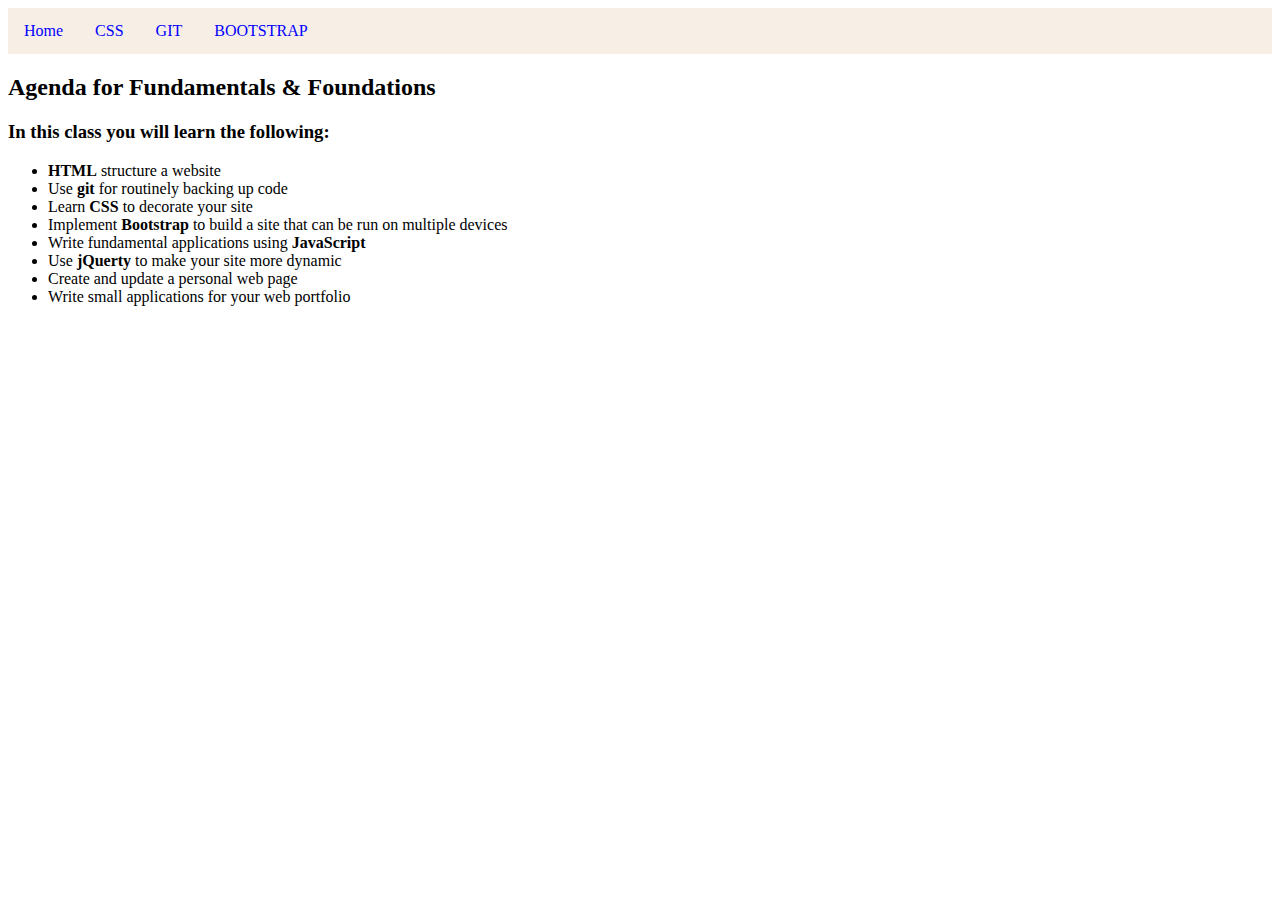
<file: index.html>
<!DOCTYPE html>
<html>
<head>
		<title>Home</title>

		<link rel="stylesheet" type="text/css" href="css/main.css">

</head>
<body>

	<div class="nav">
	<ul>
			<li><a href="index.html">Home</a></li>
			<li><a href="views/css-playground.html">CSS</a></li>
			<li><a href="views/git-notes.html">GIT</a></li>
			<li><a href="views/bootstrap-notes.html">BOOTSTRAP</a></li>
	</ul>

	</div>

		<h2>Agenda for Fundamentals & Foundations</h2>
		<H3>In this class you will learn the following:</H3>
			<ul>
				<li><b>HTML</b> structure a website</li>
				<li>Use <b>git</b> for routinely backing up code</li>
				<li>Learn <b>CSS</b> to decorate your site</li>
				<li>Implement <b>Bootstrap</b> to build a site that can be run on multiple devices</li>
				<li>Write fundamental applications using <b>JavaScript</b></li>
				<li>Use <b>jQuerty</b> to make your site more dynamic</li>
				<li>Create and update a personal web page</li>
				<li>Write small applications for your web portfolio</li>


			</ul>

</body>
</html>
</file>
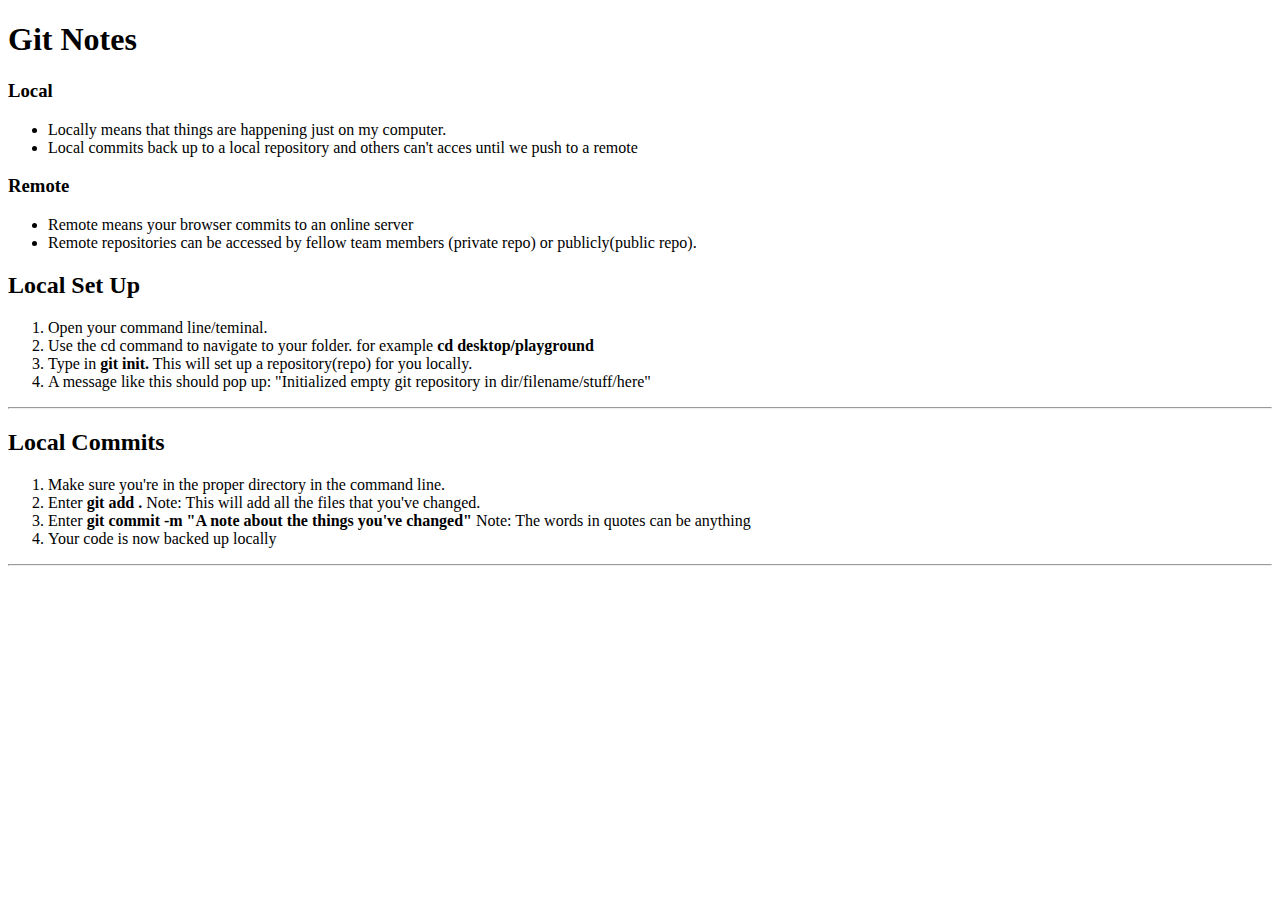
<file: git-notes.html>
<!DOCTYPE html>
<html>
<head>
	<title>Git Notes</title>
</head>
<body>


</body>
</html>

<h1><b>Git Notes</b></h1>

<h3>Local</h3>
	
	<ul><li>Locally means that things are happening just on my computer.</li>
	<li>Local commits back up to a local repository and others can't acces until we push to a remote</li></ul>

<h3>Remote</h3>

	<ul><li>Remote means your browser commits to an online server</li>
	<li>Remote repositories can be accessed by fellow team members (private repo) or publicly(public repo).</li></ul>

<h2>Local Set Up</h2>

	<ol><li>Open your command line/teminal.</li>
	<li>Use the cd command to navigate to your folder. for example <b>cd desktop/playground</b></li>
	<li>Type in <b>git init.</b> This will set up a repository(repo) for you locally.</li>
	<li>A message like this should pop up: "Initialized empty git repository in dir/filename/stuff/here"</li></ol>

	<hr>

<h2>Local Commits</h2>

	<ol><li>Make sure you're in the proper directory in the command line.</li>
	<li>Enter <b>git add .</b> Note: This will add all the files that you've changed.</li>
	<li>Enter <b>git commit -m "A note about the things you've changed"</b> Note: The words in quotes can be anything</li>
	<li>Your code is now backed up locally</li></ol>

	<hr>
</file>
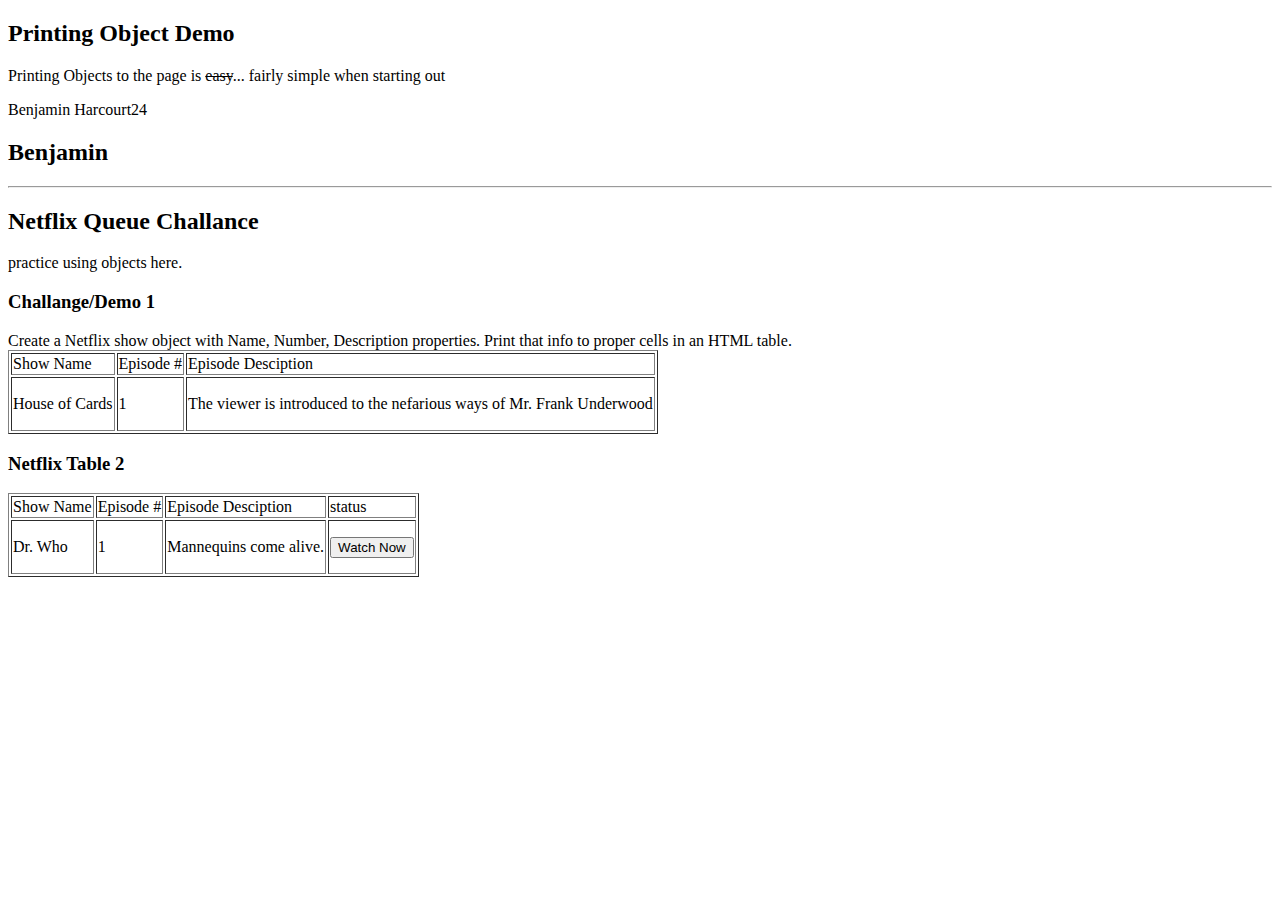
<file: objects/objects.html>
<!DOCTYPE html>
<html>
<head>
	<title>Oject Demo</title>	
</head>
<body>
	<!--<button onclick="sayHello()">Test</button>-->
	<h2>Printing Object Demo</h2>
	<p>Printing Objects to the page is <strike>easy</strike>... fairly simple when starting out </p>

	<p id="demo"></p>

	<h2 id="name"></h2>

	<hr>

	<h2>Netflix Queue Challance</h2>

	<p>practice using objects here.</p>

	<h3> Challange/Demo 1</h3>
		<sl>Create a Netflix show object with Name, Number, Description properties.</sl>
		<sl>Print that info to proper cells in an HTML table.</sl>

		<table border="1">
			<tr>
				<td>Show Name</td>
				<td>Episode #</td>
				<td>Episode Desciption</td>
			</tr>
			<tr>
				<td><p id="show-name"></p></td>
				<td><p id="episode-number"></p></td>
				<td><p id="episode-description"></p></td>
			</tr>



		</table>

<h3> Netflix Table 2 </h3>
<table border="1">
			<tr>
				<td>Show Name</td>
				<td>Episode #</td>
				<td>Episode Desciption</td>
				<td>status</td>
			</tr>
			<tr>
				<td><p id="showName"></p></td>
				<td><p id="episodeNumber"></p></td>
				<td><p id="episodeDescription"></p></td>
				<td id ="status"><button onclick="drWho.watchNow();">Watch Now</button></td>
			</tr>



		</table>
	<script type="text/javascript" src="objects.js"></script>
</body>
</html>
</file>
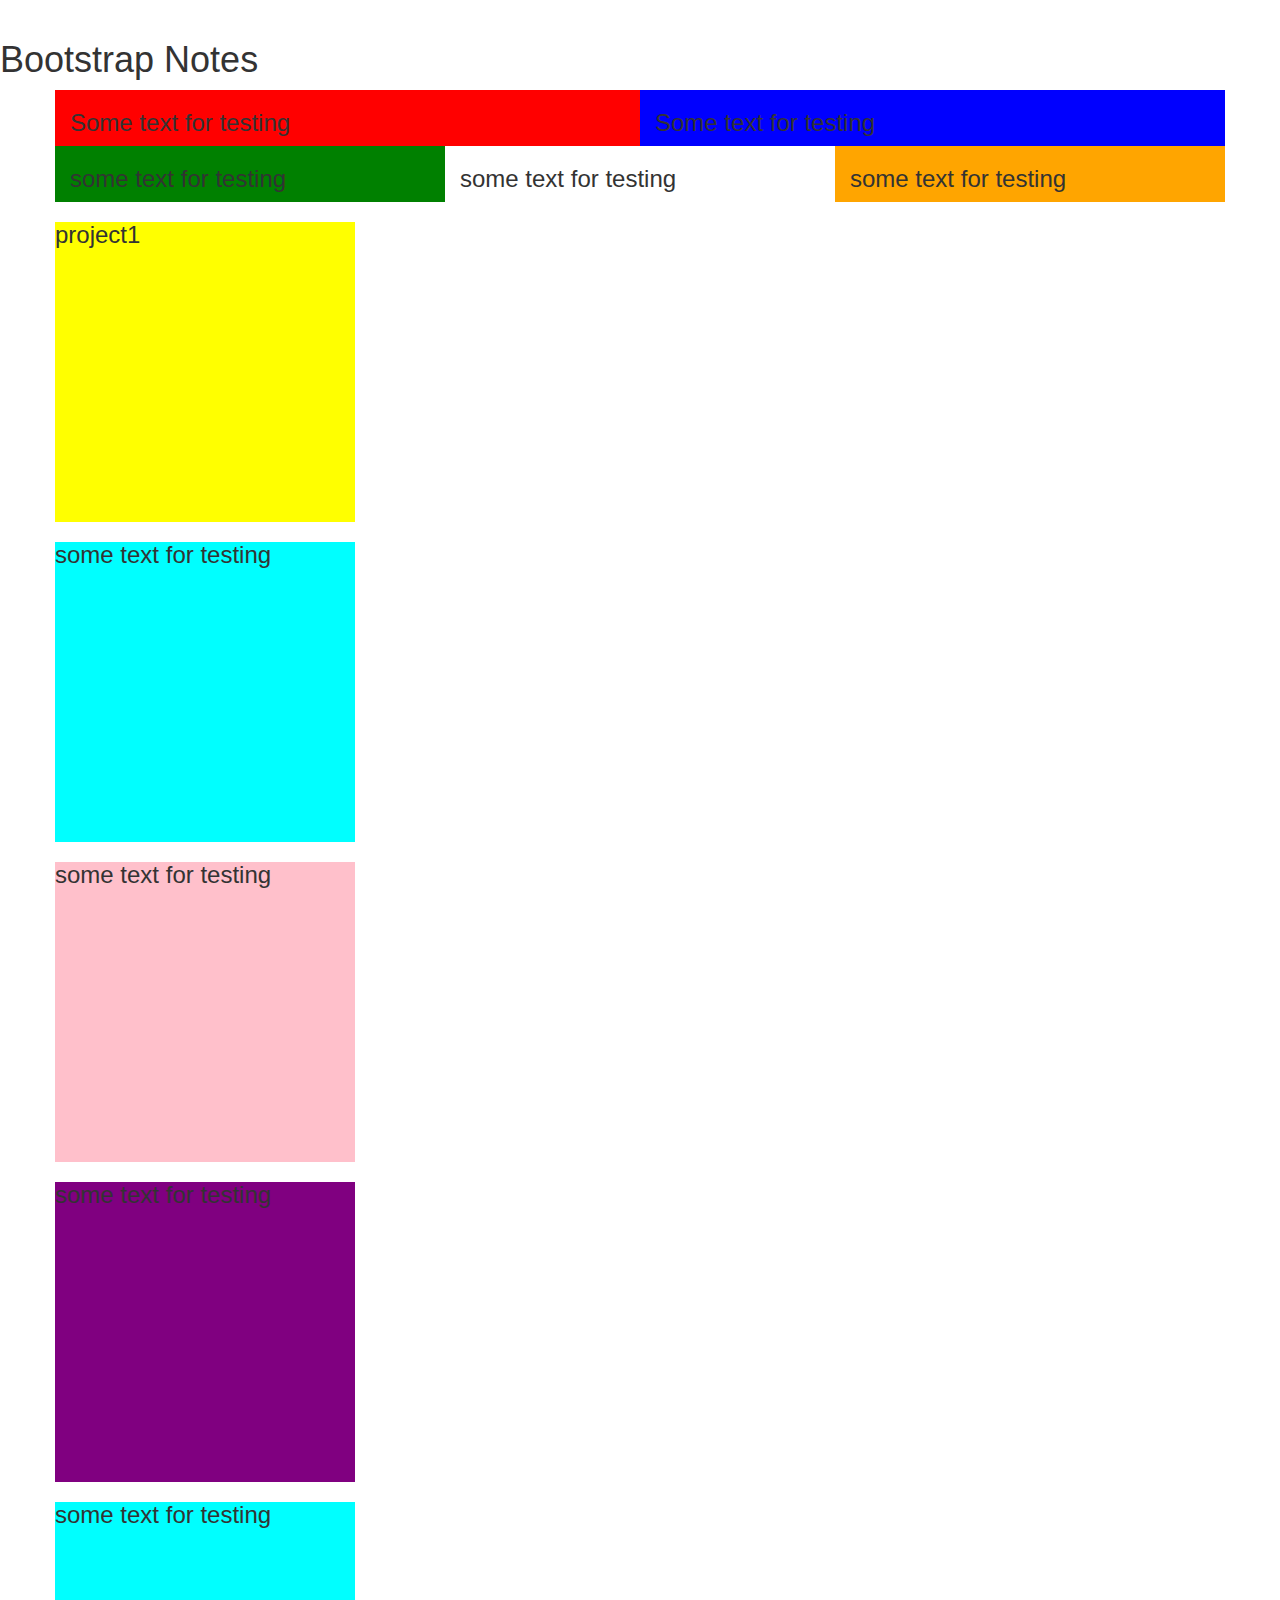
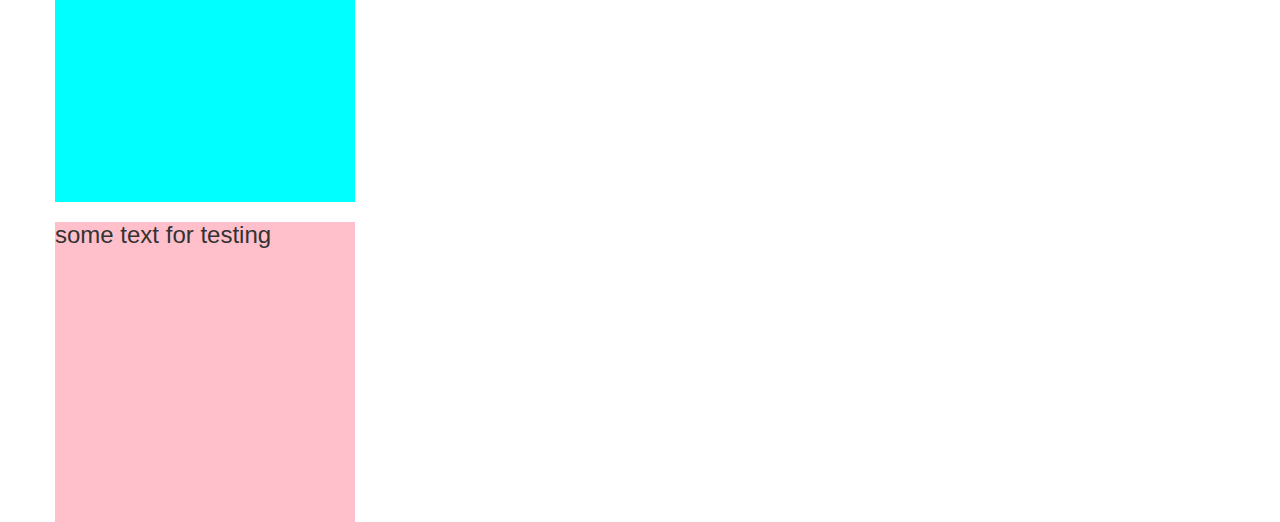
<file: views/bootstrap-playground.html>
<!DOCTYPE html>
<html>
​
<head>
  <title>Bootstrap Playground</title>
  
  <meta charset="utf-8">
    <meta name="viewport" content="width=device-width, initial-scale=1">
    <!-- NOTE: Need these links for bootstrap https://www.bootstrapcdn.com/-->
  <link href="https://maxcdn.bootstrapcdn.com/bootstrap/3.3.6/css/bootstrap.min.css" rel="stylesheet" integrity="sha384-1q8mTJOASx8j1Au+a5WDVnPi2lkFfwwEAa8hDDdjZlpLegxhjVME1fgjWPGmkzs7" crossorigin="anonymous">
    <link rel="stylesheet" href="http://maxcdn.bootstrapcdn.com/bootstrap/3.3.6/css/bootstrap.min.css">
    <script src="https://ajax.googleapis.com/ajax/libs/jquery/1.12.0/jquery.min.js"></script>
  <script src="http://maxcdn.bootstrapcdn.com/bootstrap/3.3.6/js/bootstrap.min.js"></script>
  <link rel="stylesheet" type="text/css" href="../css/main.css">
</link>
  
</head>

<body>


	<h1>Bootstrap Notes</h1>

<div class="container">
	<div class="row">
		<div class="col-sm-6" style="background-color:red">
			<h3>Some text for testing</h3>
		</div>
		<div class="col-sm-6" style="background-color:blue">
			<h3>Some text for testing</h3>
		</div>
	</div>
</div>
<div class="container">
		<div class="row">
			<div class="col-sm-4" style="background-color:green">
				<h3>some text for testing</h3>
			</div>
			<div class="col-sm-4" style="background-color:white">
				<h3>some text for testing</h3>
			</div>
			<div class="col-sm-4" style="background-color:orange">
				<h3>some text for testing</h3>
			</div>
		</div>
</div>

<div class="container">
	<div class="row">
		<div class="col-xl-4 project" style="background-color:yellow">
			<h3>project1</h3>
		</div>
		<div class="col-xl-4 project" style="background-color:cyan">
			<h3>some text for testing</h3>
		</div>
		<div class="col-xl-4 project" style="background-color:pink">
			<h3>some text for testing</h3>
		</div>
	</div>
</div>
<div class="container">
	<div class="row">
		<div class="col-xl-4 project" style="background-color:purple">
			<h3>some text for testing</h3>
		</div>
		<div class="col-xl-4 project" style="background-color:cyan">
			<h3>some text for testing</h3>
		</div>
		<div class="col-xl-4 project" style="background-color:pink">
			<h3>some text for testing</h3>
		</div>

	</div>
</div>
















</body>
</html>
</file>
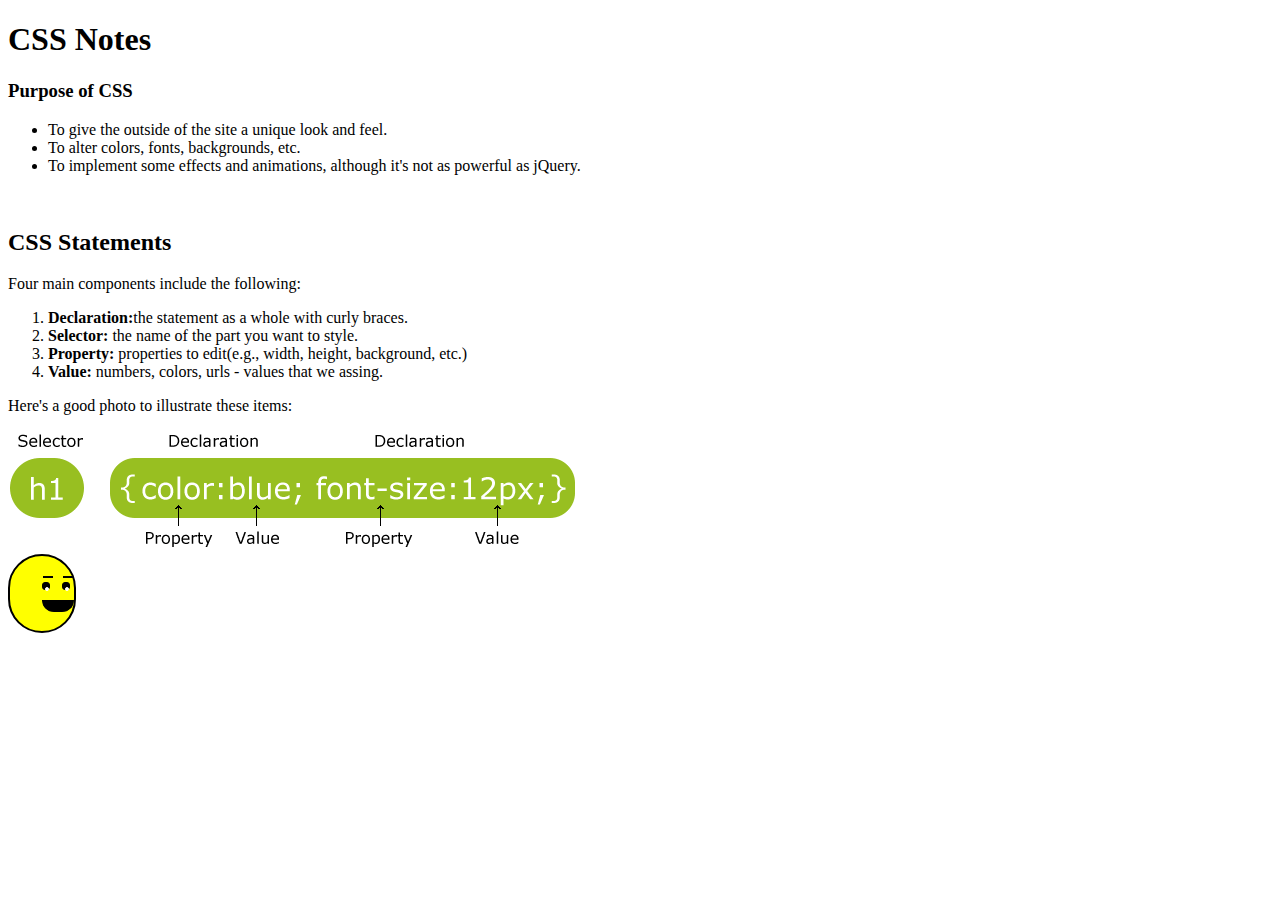
<file: views/css-playground.html>
<!DOCTYPE html>
<html>
<head>
	<title>CSS Playground</title>

	<link rel="stylesheet" type="text/css" href="../css/main.css">
</head>

<h1>CSS Notes</h1>
	<div class="css-basics">
		<h3>Purpose of CSS</h3>
			<ul>
				<li>To give the outside of the site a unique look and feel.</li>
				<li>To alter colors, fonts, backgrounds, etc.</li>
				<li>To implement some effects and animations, although it's not as powerful as jQuery.</li>
			</ul>
	</div>
​
	<div class="css-statements">
		<h2>CSS Statements</h2>
			<p>Four main components include the following: </p>
				<ol> 
					<li><b>Declaration:</b>the statement as a whole with curly braces.</li> 
					<li><b>Selector:</b> the name of the part you want to style.</li>
					<li><b>Property:</b> properties to edit(e.g., width, height, background, etc.)</li>
					<li><b>Value:</b> numbers, colors, urls - values that we assing. </li>
				</ol>
			<p>Here's a good photo to illustrate these items:</p>
		<img src="../img/css-declaration.png" id="css-photo" >
	</div>
<body>
<div class="face">
  <div class="left-eye">
    <div class="eyebrow"></div>
    <div id="inner-eye"></div></div>
  <div class="right-eye">
    <div class="eyebrow"></div>
    <div id="inner-eye"></div></div>
  
  <div class="mouth"></div>
</div>
  </body>
</file>
<file: css/main.css>
body{
	background-color:white;
}

/*Nav Bar*/
.nav ul{
	list-style-type: none;
	margin: 0;
	padding: 0;
	overflow: hidden;
	background-color: #f7eee6;
}

.nav li{
	float: left;
}

.nav li a{
	display: inline-block;
	color: blue;
	text-align: center;
	padding: 14px 16px;
	text-decoration: none;
}

.nav li a:hover{
	background-color: gray;
}


/*CSS for smiley face*/
.face{cc
  width:75px;
  height: 75px;
  border: solid 2px black;
  background-color: yellow;
  border-radius: 40px;
  position:absolute;
}

.left-eye{
  width:6px;
  height:6px;
  border: solid 1px black;
  background-color: black;
  border-radius:3px;
  position: relative;
  left:32px;
  top:26px;
}

#inner-eye{
  width:2px;
  height:2px;
  border: solid 1px white;
  background-color: white;
  border-radius:2px;
  position:relative;
  left:2px;
  top:2px;
}

.right-eye{
  width:6px;
  height:6px;
  border: solid 1px black;
  background-color: black;
  border-radius:3px;
  position: relative;
  left:52px;
  top:18px;
}

.mouth{
  width:30px;
  height:10px;
  border: solid 1px black;
  border-radius:0px 0px 45px 45px;
  background-color: black;
  margin: 16px;
  position: relative;
  left: 1em;
  top: .75em;
}

.eyebrow{
  width: 10px;
  height: 2px;
  background-color: black;
  position: relative;
  left: 0px;
  bottom: 7px;
 }

.project{
	width: 300px;
	height: 300px;
}
</file>
